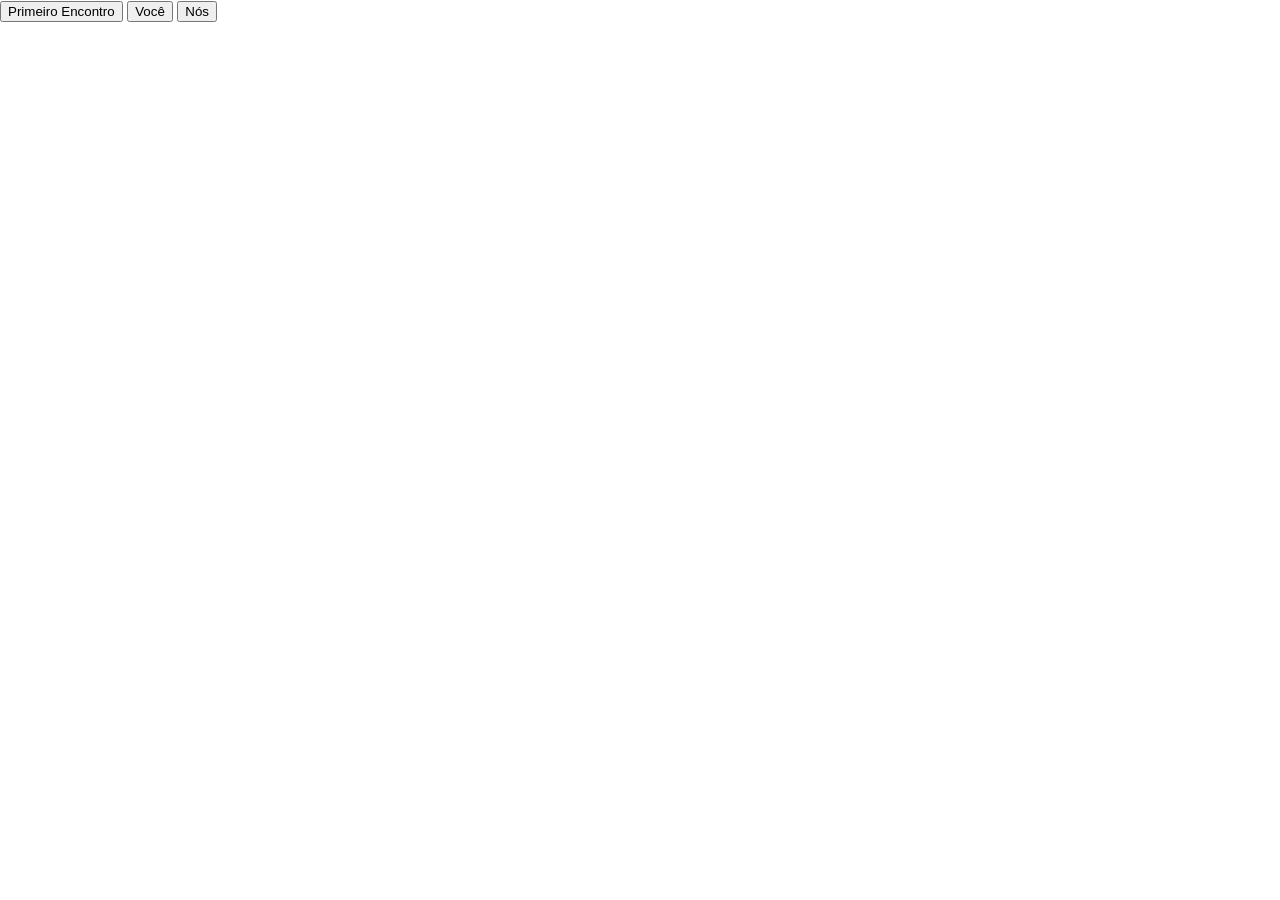
<file: index.html>
<!DOCTYPE html>
<html lang="pt">
<head>
    <meta name="viewport"
    content="width=device-width, initial-scale= 1.0">
    <link rel="stylesheet" href="style.css">
    <meta charset="UTF-8">
    <meta name="viewport" content="width=device-width, initial-scale=1.0">
    <title>Eu te amo</title>
</head>
<body>
    <div class="caixa">
        <button onclick="window.location.href= 'PrimeiroEncontro.html'">Primeiro Encontro</button>
        <button onclick="window.location.href= 'Voce.html'">Você</button>
        <button onclick="window.location.href= 'Nos.html'">Nós</button>
    </div>
</body>
</html>
</file>
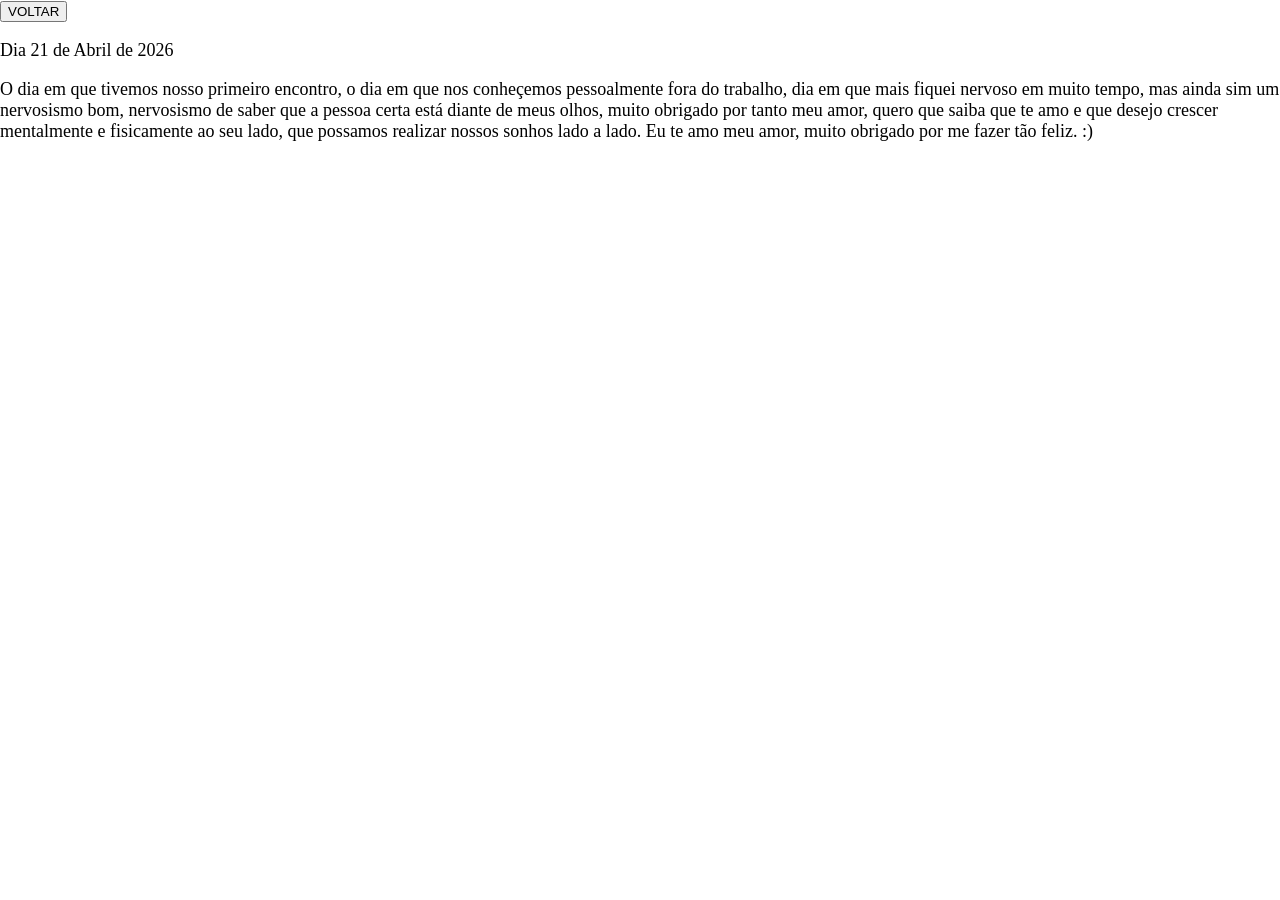
<file: PrimeiroEncontro.html>
<!DOCTYPE html>
<html lang="en">
<head>
    <link rel="stylesheet" href="PrimeiroEncotro.css">
    <meta charset="UTF-8">
    <meta name="viewport" content="width=device-width, initial-scale=1.0">
    <title>Primeiro Encontro</title>
</head>
<body>
    <button class="Voltar" onclick="window.location.href= 'index.html'">VOLTAR</button>
<div class="page">
    <p>Dia 21 de Abril de 2026</p>
    <p>O dia em que tivemos nosso primeiro encontro,
        o dia em que nos conheçemos pessoalmente fora do trabalho,
        dia em que mais fiquei nervoso em muito tempo, mas ainda sim um nervosismo bom,
        nervosismo de saber que a pessoa certa está diante de meus olhos, 
        muito obrigado por tanto meu amor, quero que saiba que te amo
        e que desejo crescer mentalmente e fisicamente ao seu lado, que possamos realizar nossos sonhos
        lado a lado. Eu te amo meu amor, muito obrigado por me fazer tão feliz. :)</p>
    <div class="margin">
    </div>
</div>
</body>
</html>
</file>
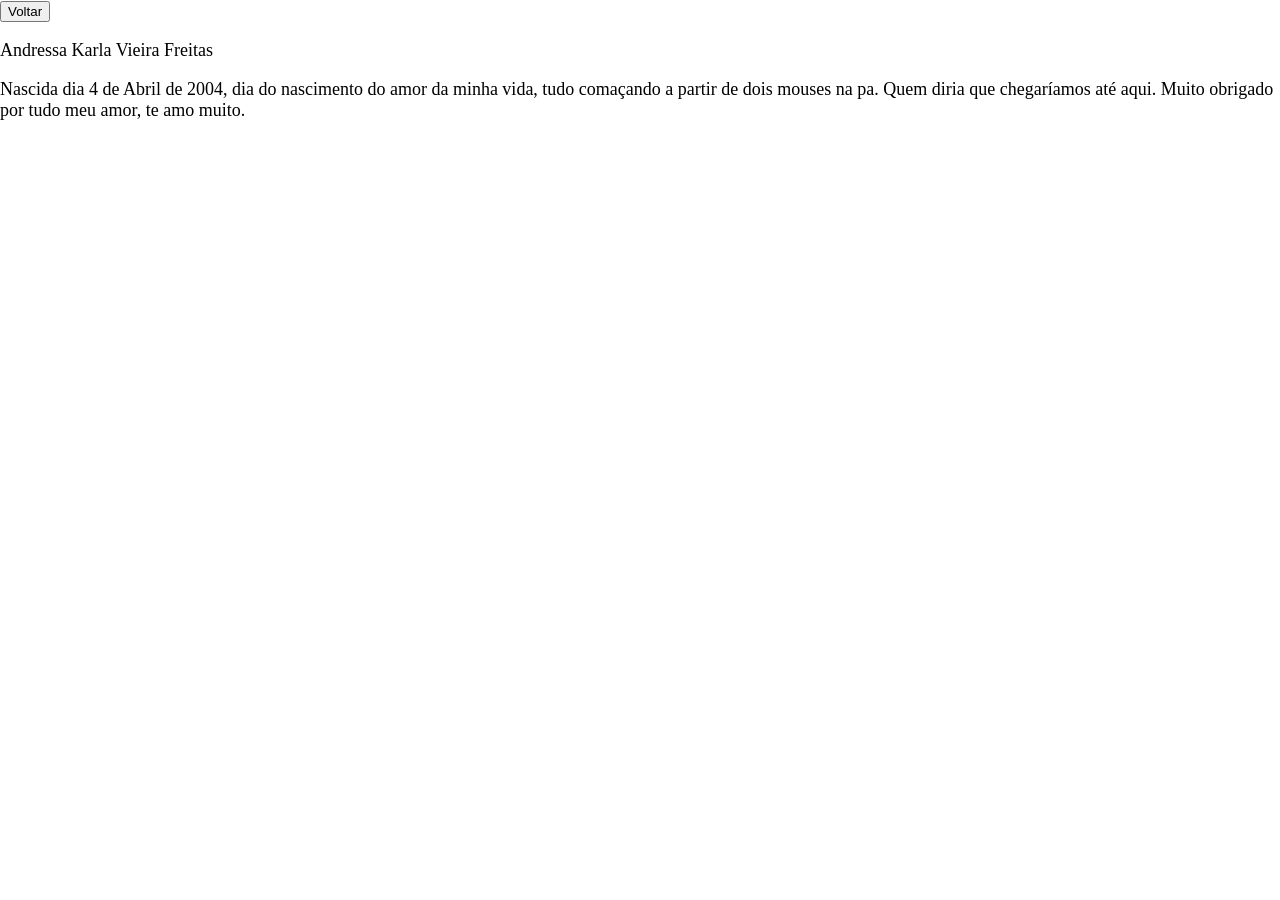
<file: Voce.html>
<!DOCTYPE html>
<html lang="en">
<head>
    <link rel="stylesheet" href="Voce.css">
    <meta charset="UTF-8">
    <meta name="viewport" content="width=device-width, initial-scale=1.0">
    <title>Você</title>
</head>
<body>
    <button class="Voltar" onclick="window.location.href= 'index.html' ">Voltar</button>
    <div class="page">
        <p>Andressa Karla Vieira Freitas</p>
        <p>Nascida dia 4 de Abril de 2004, dia do nascimento do amor da minha vida, tudo comaçando a partir de dois mouses na pa.
            Quem diria que chegaríamos até aqui. Muito obrigado por tudo meu amor, te amo muito.
        </p>
        <div class="margin">

        </div>
    </div>
    <div class="playlist">
        <iframe style="border-radius: 12px" 
        src="https://open.spotify.com/playlist/4GvPUrB1Mo6Ri6MtH64TO1?si=u7fxRpUuQom8VPmZbBcQAg&pi="
        width="60%"
        height="300"
        frameborder="0"
        allowfullscreen=""></iframe>
    </div>
        
    <script src="script.js"></script>
</body>
</html>
</file>
<file: style.css>
body{
    margin: 0;
    font-size: 18px;
}
@media (max-width: 768px){
    

body{
background-image: url("AMelhor.jpeg");
max-width: 768px;
background-position: center;
background-size: cover;
background-repeat: no-repeat;
height: 100vh;
margin: 0;
display: flex;
justify-content: center;
align-items: center;
height: 100vh;
}
.caixa{
    width: 300px;
    height: 50px;
    margin-top: 200px;
}
}
</file>
<file: PrimeiroEncotro.css>
body{
    margin: 0;
    font-size: 18px;
}

@media (max-width: 780px){
    body{
background-image: url("Shopping.jpeg");
max-width: 768px;
background-position: center;
background-size: cover;
background-repeat: no-repeat;
height: 100vh;
margin: 0;
display: flex;
justify-content: center;
align-items: center;
height: 100vh;
}
.Voltar{
    background-size: 80%;
    width: 80px;
    height: 50px;
    position: fixed;
    bottom: 20px;
    left: 20px;
    padding: 10px 10px;
}
.page {
  position: absolute;
  top: 0;
  left: 0;
  box-sizing: border-box;
  max-width: 500px;
  font-family: Arial, Helvetica, sans-serif;
  font-size: 15px;
  border-radius: 10px;
  background: #fff;
  background-image: linear-gradient(#f5f5f0 1.1rem, #ccc 1.2rem);
  background-size: 100% 1.2rem;
  line-height: 1.2rem;
  padding: 1.4rem 0.5rem 0.3rem 4.5rem;

}
.margin {
  position: absolute;
  border-left: 1px solid #d88;
  height: 100%;
  left: 3.3rem;
  top: 0;
}

}
</file>
<file: Voce.css>
body{
    margin: 0;
    font-size: 18px;
}

@media (max-width: 768px){
body{
background-image: url("AMelhor.jpeg");
max-width: 768px;
background-position: center;
background-size: cover;
background-repeat: no-repeat;
height: 100vh;
margin: 0;
}
.Voltar{
    z-index: 9999;
    background-position: center;
    background-size: 80%;
    width: 80px;
    height: 50px;
    margin-left: 20px;
    margin-top: 80px;
}
button{
    position: fixed;
    bottom: 20px;
}
.page {
  position: absolute;
  top: 0;
  left: 0;
  box-sizing: border-box;
  max-width: 500px;
  font-family: Arial, Helvetica, sans-serif;
  font-size: 12px;
  border-radius: 10px;
  background: #fff;
  background-image: linear-gradient(#f5f5f0 1.1rem, #ccc 1.2rem);
  background-size: 100% 1.2rem;
  line-height: 1.2rem;
  padding: 1.4rem 0.5rem 0.3rem 4.5rem;

}
.margin {
  position: absolute;
  border-left: 1px solid #d88;
  height: 100%;
  left: 3.3rem;
  top: 0;
}
.playlist{
  display: flex;
  justify-content: center;
  margin-top: 20px;
  position: fixed;
  bottom: 10px;
  left: 40px;
  right: -80px;
}
}
</file>
